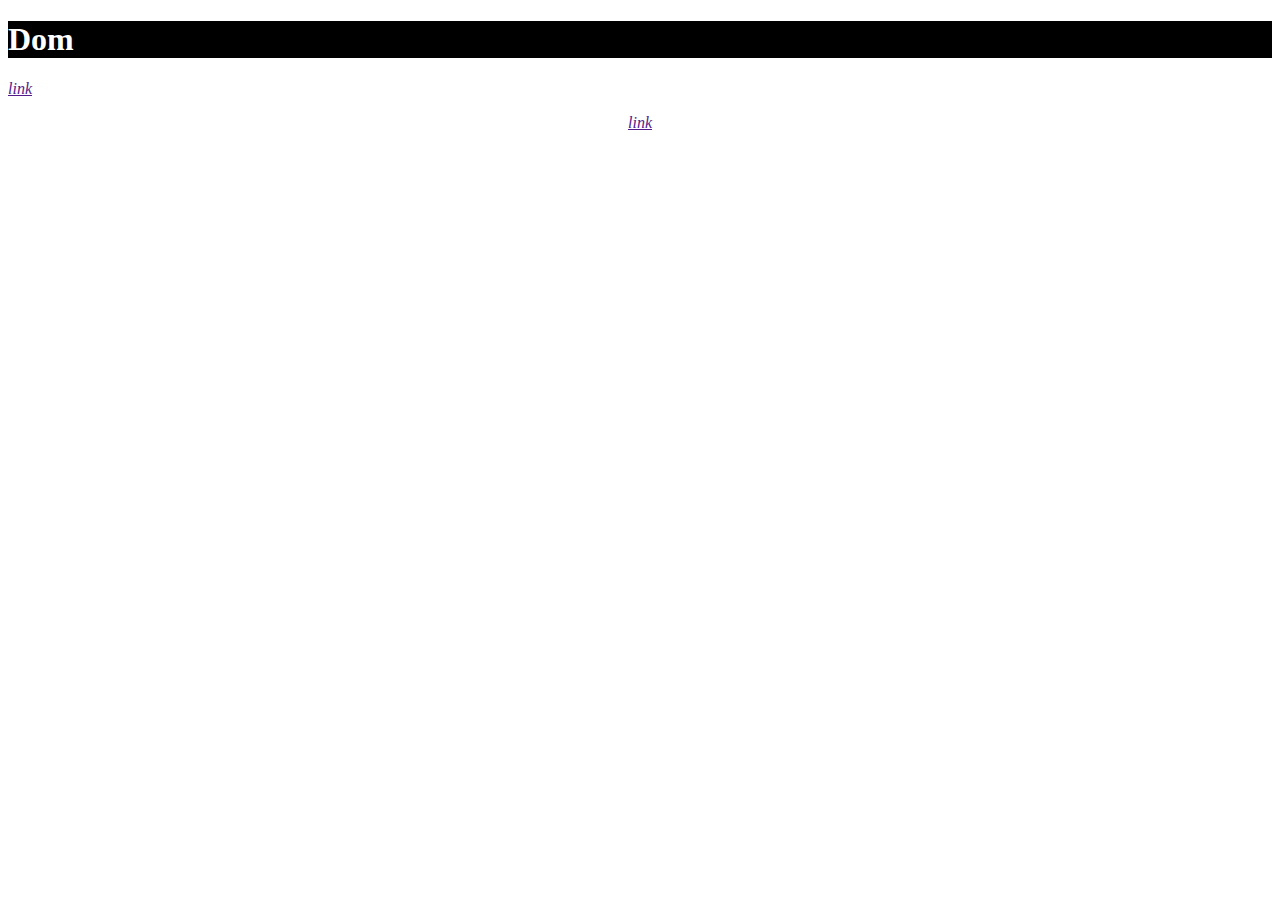
<file: lecture-10/index.html>
<!DOCTYPE html>
<html lang="en">
<head>
    <meta charset="UTF-8">
    <title>DOM манипуляции</title>
</head>
<body>
<!--<div class="first">-->
    <!--<div class="second">-->
        <!--<ul>-->
            <!--<li>1</li>-->
            <!--<li>2</li>-->
            <!--<li class="target test hello" about="test" accesskey="key" style="background: red">3</li>-->
            <!--<li>4</li>-->
            <!--<li>5</li>-->
        <!--</ul>-->
    <!--</div>-->
<!--</div>-->

<div id="task">
    <p><a href=""><i>link</i></a></p>
</div>
<script src="script.js"></script>
</body>
</html>
</file>
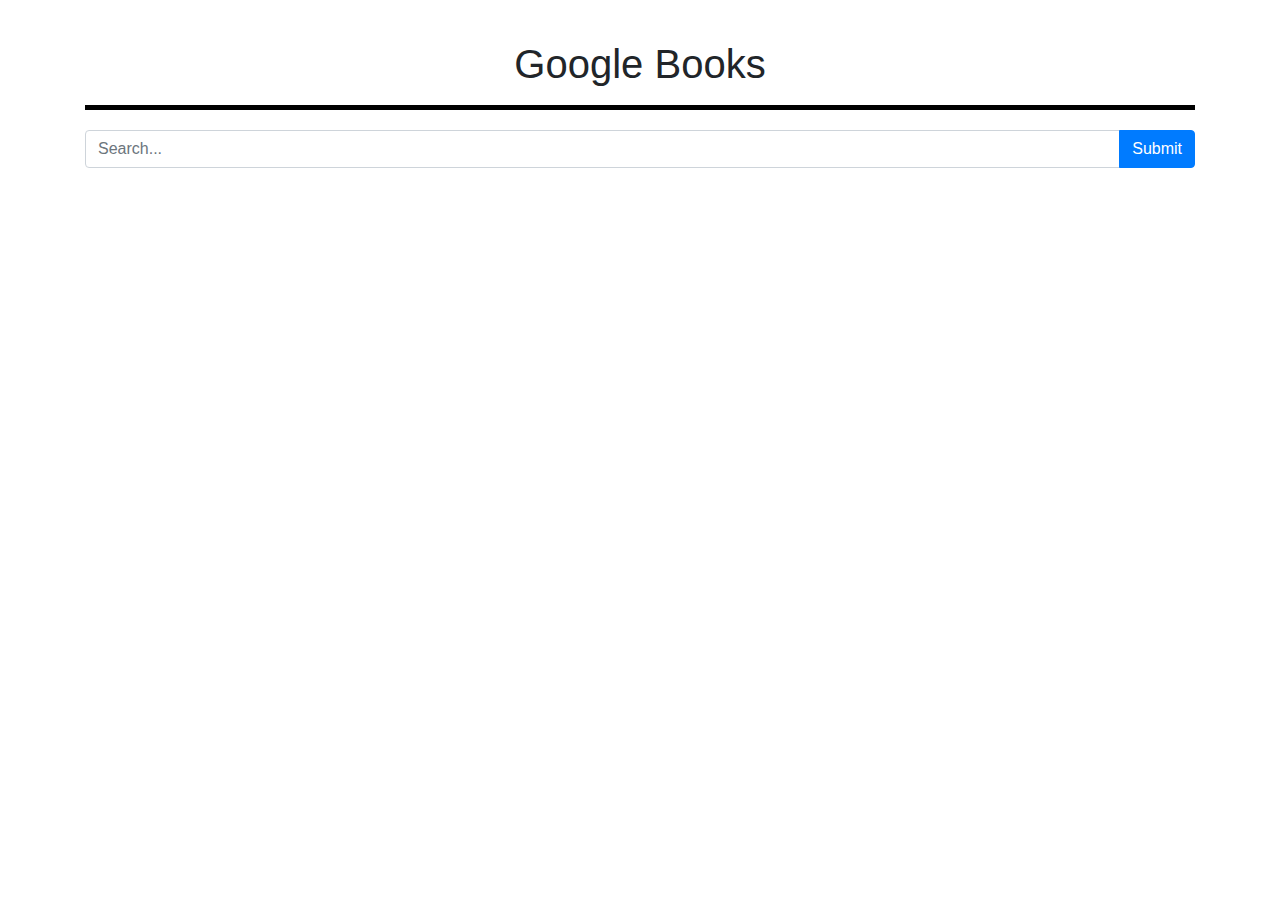
<file: lecture-12/index.html>
<!DOCTYPE html>
<html lang="en">
<head>
    <meta charset="UTF-8">
    <title>Работа с полезными библиотеками</title>
    <link rel="stylesheet" href="https://stackpath.bootstrapcdn.com/bootstrap/4.3.1/css/bootstrap.min.css">
    <link rel="stylesheet" href="style.css">
</head>
<body>

<div class="container">
    <div class="page-header">
        <h1 class="text-center">Google Books</h1>
    </div>
    <form action="" id="search-form">
        <div class="form-group input-group mb-3">
            <input type="text"
                   class="form-control"
                   placeholder="Search..."
                   id="search-term"
                   name="search-term"
                   autocomplete="off"
            >
            <div class="input-group-append">
                <button
                        class="btn btn-primary"
                        type="submit"
                        id="button-addon2"
                >Submit</button>
            </div>
        </div>
    </form>
</div>

<script src="https://code.jquery.com/jquery-3.4.1.min.js"></script>
<script src="https://stackpath.bootstrapcdn.com/bootstrap/4.3.1/js/bootstrap.min.js"
        integrity="sha384-JjSmVgyd0p3pXB1rRibZUAYoIIy6OrQ6VrjIEaFf/nJGzIxFDsf4x0xIM+B07jRM"
        crossorigin="anonymous"></script>
<script src="script.js"></script>
</body>
</html>
</file>
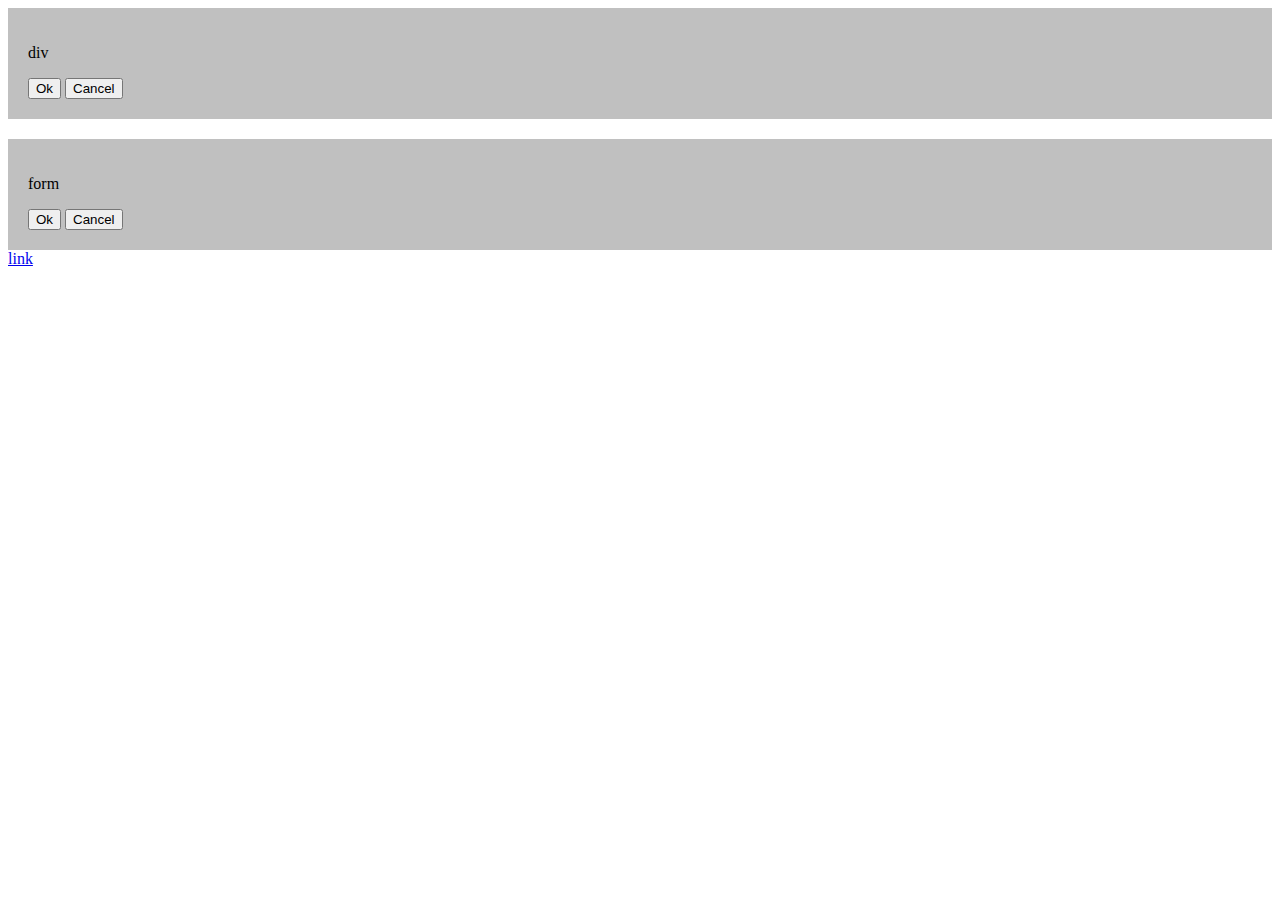
<file: lecture-9/index.html>
<!DOCTYPE html>
<html lang="en">
<head>
    <meta charset="UTF-8">
    <title>JS в браузере</title>
</head>
<body>

    <div class="actions" style="padding: 20px;background: silver">
        <p>div</p>
        <button type="button" class="success">Ok</button>
        <button type="button" class="cancel">Cancel</button>
    </div>

    <form style="padding: 20px;background: silver;margin-top: 20px">
        <p>form</p>
        <button type="button" class="success">Ok</button>
        <button type="submit" class="cancel">Cancel</button>
    </form>


    <div class="link-wrapper">
        <a href="/root">link</a>
    </div>

    <script src="script.js"></script>
</body>
</html>
</file>
<file: lecture-12/style.css>
.page-header {
    padding-bottom: 9px;
    margin: 40px 0 20px;
    border-bottom: 5px solid #000;
}
</file>
